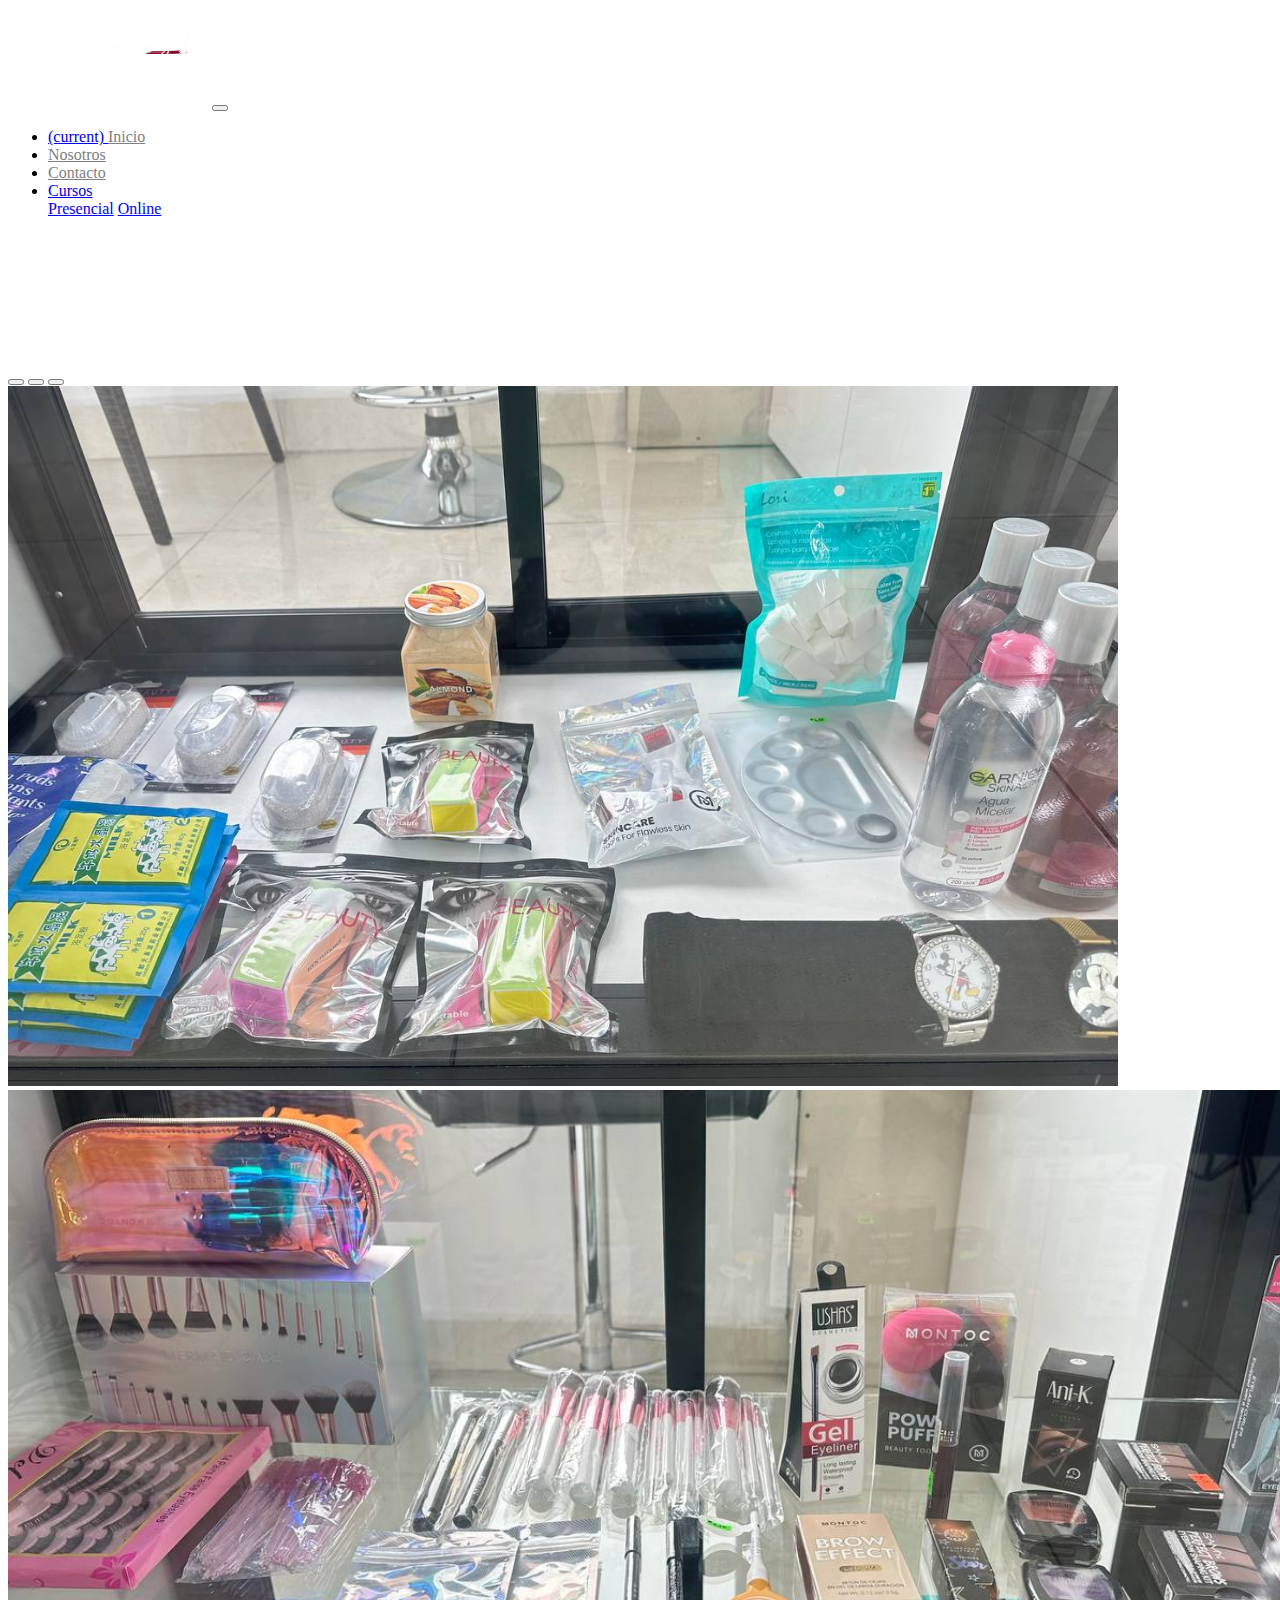
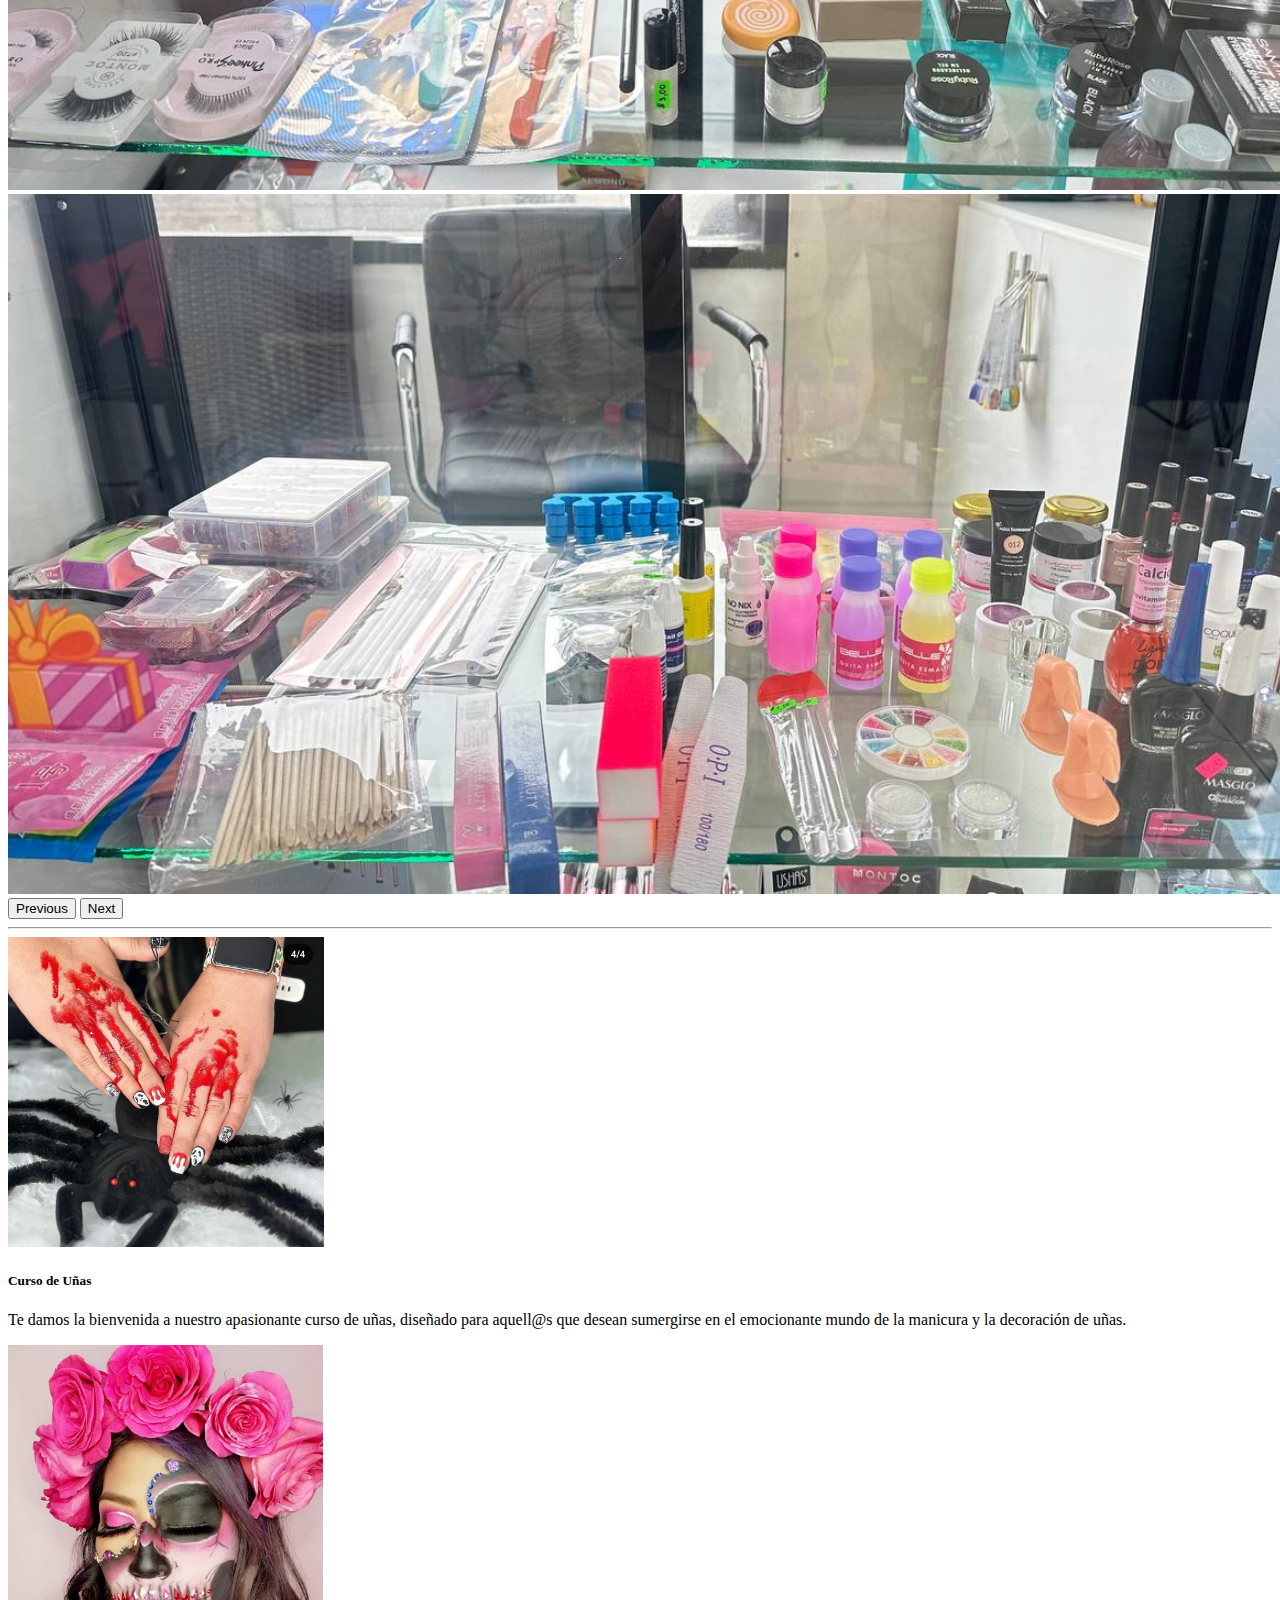
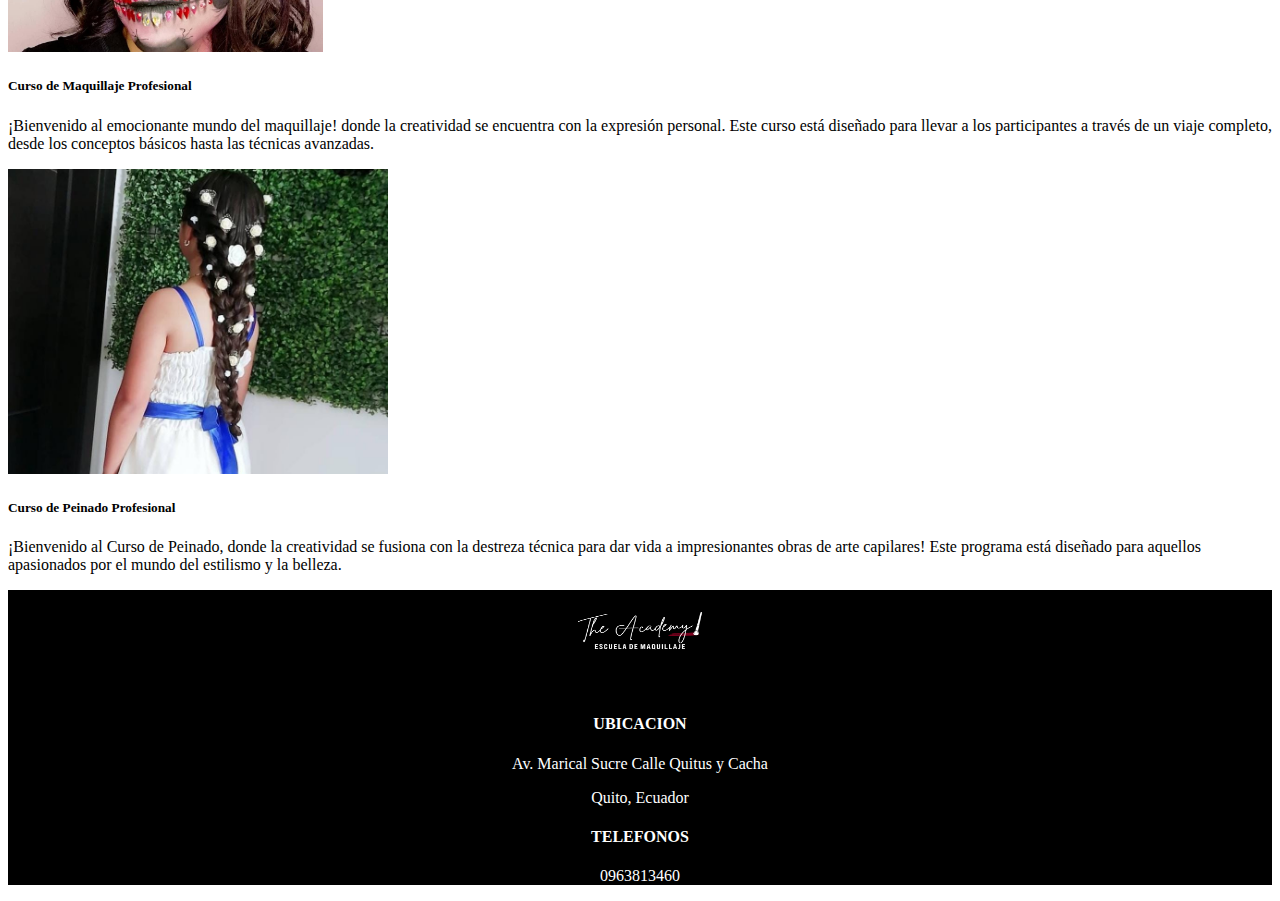
<file: index.html>
<!DOCTYPE html>
<html lang="en">
  <head>
    <meta charset="UTF-8" />
    <meta name="viewport" content="width=device-width, initial-scale=1.0" />
    <meta name="description" content="Inicio" />
    <meta name="keywords" content="html, Inicio" />
    <meta name="author" content="Aaron Palma" />
    <link
      href="https://cdn.jsdelivr.net/npm/bootstrap@5.3.2/dist/css/bootstrap.min.css"
      rel="stylesheet"
      integrity="sha384-T3c6CoIi6uLrA9TneNEoa7RxnatzjcDSCmG1MXxSR1GAsXEV/Dwwykc2MPK8M2HN"
      crossorigin="anonymous"
    />
    <link rel="stylesheet" href="css/inicio.css">
    <link
      rel="stylesheet"
      href="https://cdn.jsdelivr.net/npm/bootstrap-icons@1.11.3/font/bootstrap-icons.min.css"
    />
    <title>The Academy Sur</title>
  </head>
  <body>
    <nav class="navbar navbar-expand-lg bg-dark" data-bs-theme="dark">
      <div class="container-fluid">
        <a class="navbar-brand" href="#"
          ><img
            src="img/Makeup Sale.png"
            alt="Makeup Sale"
            width="200px"
            height="100px"
        /></a>
        <button
          class="navbar-toggler"
          type="button"
          data-bs-toggle="collapse"
          data-bs-target="#navbarColor02"
          aria-controls="navbarColor02"
          aria-expanded="false"
          aria-label="Toggle navigation"
        >
          <span class="navbar-toggler-icon"></span>
        </button>
        <div class="collapse navbar-collapse" id="navbarColor02">
          <ul class="navbar-nav me-auto">
            <li class="nav-item">
              <a class="nav-link active" href="#"
                >
                <span class="visually-hidden">(current)</span>
              </a>
              <a href="index.html" style="color: gray;">Inicio</a>
            </li>
            <ul></ul>
            <div>
            <li class="nav-item">
              <a class="nav-link" href="#"></a>
                <a href="nosotros.html" style="color: gray;">Nosotros</a>
            
            </li>
          </div>
          <ul></ul>
          <div>
            <li class="nav-item">
              <a class="nav-link" href="#"></a>
                <a href="consultass.html" style="color: gray;">Contacto</a>
             
            </li>
          </div>
          <ul></ul>
            <li class="nav-item dropdown">
              <a
                class="nav-link dropdown-toggle"
                data-bs-toggle="dropdown"
                href="#"
                role="button"
                aria-haspopup="true"
                aria-expanded="false"
                >Cursos</a
              >
              <div class="dropdown-menu">
                <a class="dropdown-item" href="#">Presencial</a>
                <a class="dropdown-item" href="#">Online</a>
              </div>
            </li>
          </ul>
          <form class="d-flex">
            <a href="https://wa.me/c/593994404028"
              ><i class="bi bi-whatsapp"></i
            ></a>
            <ul></ul>
            <a href="https://www.facebook.com/yulivalumakeup?mibextid=vk8aRt"
              ><i class="bi bi-facebook"></i
            ></a>
            <ul></ul>
            <a
              href="https://www.instagram.com/yulivalumakeup?igsh=Z2diY3Z0dzBvZnpj"
              ><i class="bi bi-instagram"></i
            ></a>
          </form>
        </div>
      </div>
    </nav>
    <div id="carouselExampleCaptions" class="carousel slide">
      <div class="carousel-indicators">
        <button
          type="button"
          data-bs-target="#carouselExampleCaptions"
          data-bs-slide-to="0"
          class="active"
          aria-current="true"
          aria-label="Slide 1"
        ></button>
        <button
          type="button"
          data-bs-target="#carouselExampleCaptions"
          data-bs-slide-to="1"
          aria-label="Slide 2"
        ></button>
        <button
          type="button"
          data-bs-target="#carouselExampleCaptions"
          data-bs-slide-to="2"
          aria-label="Slide 3"
        ></button>
      </div>
      <div class="carousel-inner">
        <div class="carousel-item active">
          <img src="img/1.jpg" class="d-block w-100" alt="1" height="700px" />
          <div class="carousel-caption d-none d-md-block">
          </div>
        </div>
        <div class="carousel-item">
          <img src="img/2.jpg" class="d-block w-100" alt="2" height="700px" />
          <div class="carousel-caption d-none d-md-block">
          </div>
        </div>
        <div class="carousel-item">
          <img src="img/3.jpg" class="d-block w-100" alt="3" height="700px" />
          <div class="carousel-caption d-none d-md-block">
          </div>
        </div>
      </div>
      <button
        class="carousel-control-prev"
        type="button"
        data-bs-target="#carouselExampleCaptions"
        data-bs-slide="prev"
      >
        <span class="carousel-control-prev-icon" aria-hidden="true"></span>
        <span class="visually-hidden">Previous</span>
      </button>
      <button
        class="carousel-control-next"
        type="button"
        data-bs-target="#carouselExampleCaptions"
        data-bs-slide="next"
      >
        <span class="carousel-control-next-icon" aria-hidden="true"></span>
        <span class="visually-hidden">Next</span>
      </button>
    </div>
    <hr />
    <div class="container text-center">
      <div class="row">
        <div class="col">
          <img src="img/uñas mk.jpeg" alt="uñas 1" height="310pxpx" />
          <div class="card-body">
            <h5 class="card-title"><strong>Curso de Uñas</strong></h5>
            <p class="card-text">
              Te damos la bienvenida a nuestro apasionante curso de uñas,
              diseñado para aquell@s que desean sumergirse en el emocionante
              mundo de la manicura y la decoración de uñas.
            </p>
          </div>
        </div>
        <div class="col">
          <img src="img/maquillaje.jpeg" alt="uñas 2" width="315pxpx" />
          <div class="card-body">
            <h5 class="card-title">
              <strong>Curso de Maquillaje Profesional</strong>
            </h5>
            <p class="card-text">
              ¡Bienvenido al emocionante mundo del maquillaje! donde la
              creatividad se encuentra con la expresión personal. Este curso
              está diseñado para llevar a los participantes a través de un viaje
              completo, desde los conceptos básicos hasta las técnicas
              avanzadas.
            </p>
          </div>
        </div>
        <div class="col">
          <img src="img/peinado.jpeg" alt="uñas 3" width="380pxpx" />
          <div class="card-body">
            <h5 class="card-title">
              <strong>Curso de Peinado Profesional</strong>
            </h5>
            <p class="card-text">
              ¡Bienvenido al Curso de Peinado, donde la creatividad se fusiona
              con la destreza técnica para dar vida a impresionantes obras de
              arte capilares! Este programa está diseñado para aquellos
              apasionados por el mundo del estilismo y la belleza.
            </p>
          </div>
        </div>
      </div>
    </div>
    <div id="footer">
        <footer>
            <div class="img-2">
                <img src="img/Makeup Sale.png" alt="" width="150px" height="100px" > 
            </div>

        </footer>  
        <footer>
            <div class="a">
                <h4> <strong>UBICACION</strong></h4>
                <p>
                 Av. Marical Sucre Calle Quitus y Cacha
                 
                </p>
                <P>
                  Quito, Ecuador
                </P>
                <h4><strong>TELEFONOS</strong></h4>
                <p>
                  0963813460
                </p>
            </div>
        </footer>
    </div>
    <script
      src="https://cdn.jsdelivr.net/npm/bootstrap@5.3.2/dist/js/bootstrap.bundle.min.js"
      integrity="sha384-C6RzsynM9kWDrMNeT87bh95OGNyZPhcTNXj1NW7RuBCsyN/o0jlpcV8Qyq46cDfL"
      crossorigin="anonymous"
    ></script>
  </body>
</html>
</file>
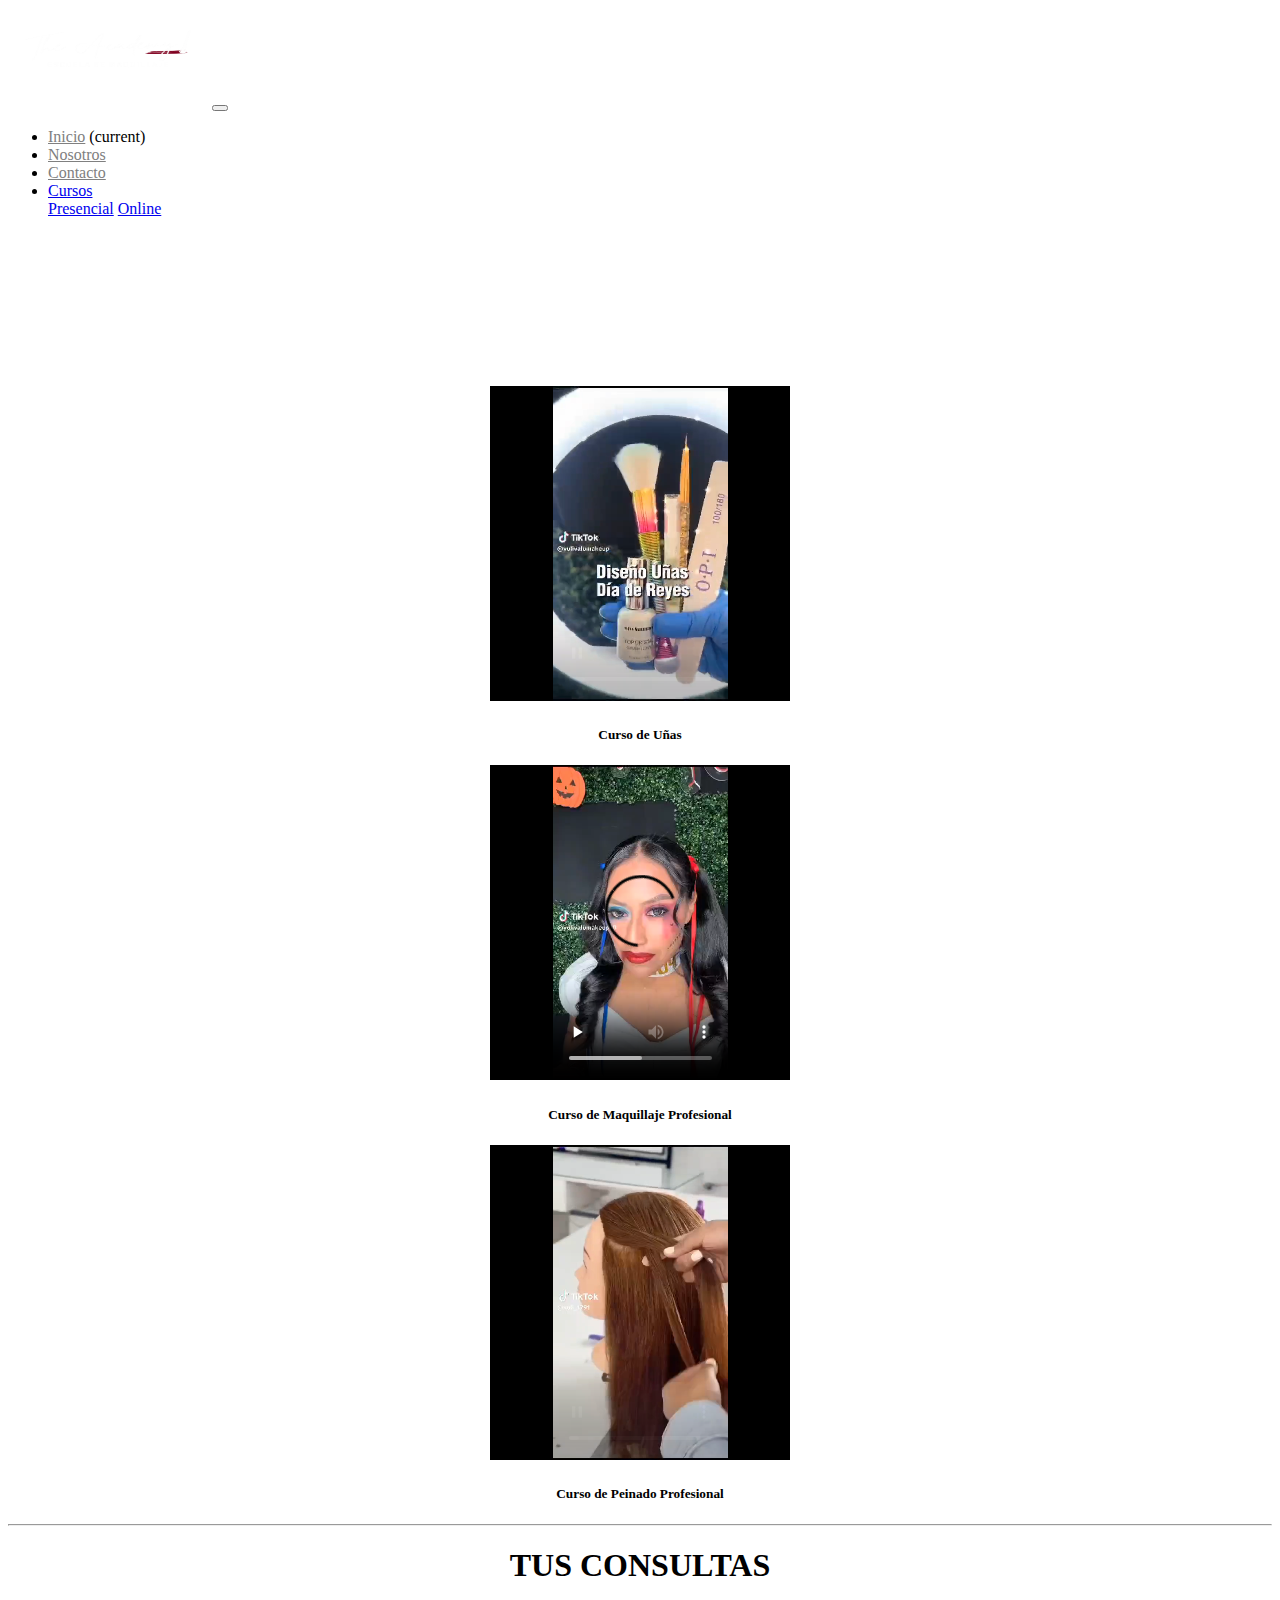
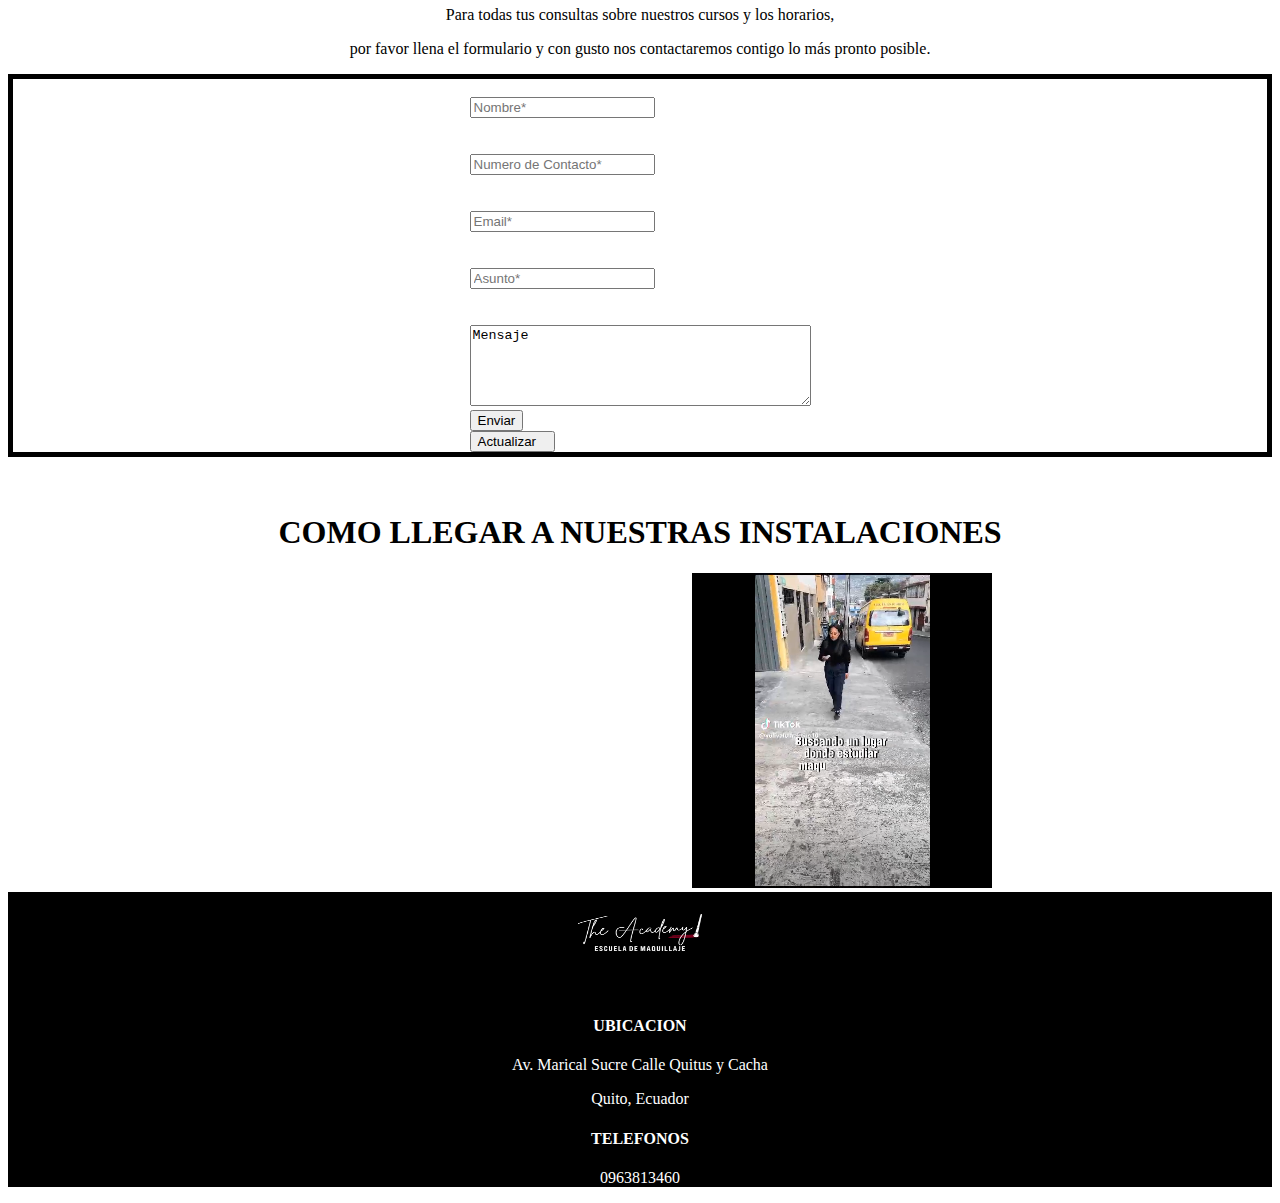
<file: consultass.html>
<!DOCTYPE html>
<html lang="en">
  <head>
    <meta charset="UTF-8" />
    <meta name="viewport" content="width=device-width, initial-scale=1.0" />
    <meta name="description" content="Contacto" />
    <meta name="keywords" content="html, Contacto" />
    <meta name="author" content="Aaron Palma" />
    <link
      href="https://cdn.jsdelivr.net/npm/bootstrap@5.3.2/dist/css/bootstrap.min.css"
      rel="stylesheet"
      integrity="sha384-T3c6CoIi6uLrA9TneNEoa7RxnatzjcDSCmG1MXxSR1GAsXEV/Dwwykc2MPK8M2HN"
      crossorigin="anonymous"
    />
    <link
      rel="stylesheet"
      href="https://cdn.jsdelivr.net/npm/bootstrap-icons@1.11.3/font/bootstrap-icons.min.css"
    />
    <link rel="stylesheet" href="css/consultass.css">
    <title>Contacto</title>
  </head>
  <body>
    <nav class="navbar navbar-expand-lg bg-dark" data-bs-theme="dark">
      <div class="container-fluid">
        <a class="navbar-brand" href="#"
          ><img
            src="img/Makeup Sale.png"
            alt="Makeup Sale"
            width="200px"
            height="100px"
        /></a>
        <button
          class="navbar-toggler"
          type="button"
          data-bs-toggle="collapse"
          data-bs-target="#navbarColor02"
          aria-controls="navbarColor02"
          aria-expanded="false"
          aria-label="Toggle navigation"
        >
          <span class="navbar-toggler-icon"></span>
        </button>
        
          
        <div class="collapse navbar-collapse" id="navbarColor02">
          <ul class="navbar-nav me-auto">
            <li class="nav-item">
              <a class="nav-link active" href="#"
                >
                <a href="index.html" style="color: gray;">Inicio</a>
                <span class="visually-hidden">(current)</span>
              </a>
            </li>
            <ul></ul>
            <li class="nav-item">
              <a class="nav-link" href="#"></a>
              <a href="nosotros.html" style="color: gray;">Nosotros</a>
            </li>
            <ul></ul>
            <li class="nav-item">
              <a class="nav-link" href="#"></a>
              <a href="consultass.html" style="color: gray;">Contacto</a>
            </li>
            <ul></ul>
            <li class="nav-item dropdown">
              <a
                class="nav-link dropdown-toggle"
                data-bs-toggle="dropdown"
                href="#"
                role="button"
                aria-haspopup="true"
                aria-expanded="false"
                >Cursos</a
              >
              <div class="dropdown-menu">
                <a class="dropdown-item" href="#">Presencial</a>
                <a class="dropdown-item" href="#">Online</a>
              </div>
            </li>
          </ul>
          <form class="d-flex">
            <a href="https://wa.me/c/593994404028"
              ><i class="bi bi-whatsapp"></i
            ></a>
            <ul></ul>
            <a href="https://www.facebook.com/yulivalumakeup?mibextid=vk8aRt"
              ><i class="bi bi-facebook"></i
            ></a>
            <ul></ul>
            <a
              href="https://www.instagram.com/yulivalumakeup?igsh=Z2diY3Z0dzBvZnpj"
              ><i class="bi bi-instagram"></i
            ></a>
          </form>
        </div>
      </div>
      </div>
    </nav>
    <br />
    <div class="container text-center">
      <div class="row">
        <div class="col">
          <iframe muted height="315" src="video/uñas.mp4" title="Makeup Uñas" frameborder="0" allow="accelerometer; autoplay; clipboard-write; encrypted-media; gyroscope; picture-in-picture; web-share" allowfullscreen></iframe>
          <div class="card-body">
            <h5 class="card-title"><strong>Curso de Uñas</strong></h5>
            <p class="card-text">
             
            </p>
          </div>
        </div>
        <div class="col">
          <iframe  height="315"  src="video/maquillaje.mp4" title="Makeup Uñas" frameborder="0" allow="accelerometer; autoplay; clipboard-write; encrypted-media; gyroscope; picture-in-picture; web-share" allowfullscreen></iframe>
          <div class="card-body">
            <h5 class="card-title">
              <strong>Curso de Maquillaje Profesional</strong>
            </h5>
            <p class="card-text">
            </p>
          </div>
        </div>
        <div class="col">
          <iframe  height="315" src="video/peinado.mp4" title="Makeup Uñas" frameborder="0" allow="accelerometer; autoplay; clipboard-write; encrypted-media; gyroscope; picture-in-picture; web-share" allowfullscreen></iframe>
          <div class="card-body">
            <h5 class="card-title">
              <strong>Curso de Peinado Profesional</strong>
            </h5>
            <p class="card-text">
              
            </p>
          </div>
        </div>
      </div>
    </div>
    <hr>

    <h1 style="text-align: center"><strong>TUS CONSULTAS</strong></h1>
    <p style="text-align: center;">
      Para todas tus consultas sobre nuestros cursos y los horarios, 
    </p>
    <p style="text-align: center;">
      por favor llena el formulario y con gusto nos
      contactaremos contigo lo más pronto posible.
    </p>
    <div style="display: flex; justify-content: center; border: solid 5px">
      <form action="#">
        <br />
        <input
          type="text"
          id="id-Nombre"
          name="Nombre*"
          placeholder="Nombre*"
        />
        <br /><br />
        <br />
        <input
          type="text"
          id="id-NumC"
          name="Numero Contacto"
          placeholder="Numero de Contacto*"
        />
        <br /><br />
        <br />
        <input type="email" id="id-email" name="Email" placeholder="Email*" />
        <br /><br />
        <br />
        <input
          type="asunto"
          id="id-asunto"
          name="asunto"
          placeholder="Asunto*"
        />
        <br /><br />
        <br />
        <textarea name="comentarios" id="id-comentario" cols="40" rows="5">
Mensaje
        </textarea>
        <br />
        <input type="submit" value="Enviar" />
        <br />
        <input type="reset" value="Actualizar   " />
      </form>
    </div>
    <br> <br>
    <h1 style="text-align: center;" ><STRong>COMO LLEGAR A NUESTRAS INSTALACIONES</STRong></h1>
    <div class="container">
      <!-- Contenido aquí -->
    <iframe src="https://www.google.com/maps/embed?pb=!1m18!1m12!1m3!1d249.36145709772265!2d-78.5287278172281!3d-0.24001449348444714!2m3!1f0!2f0!3f0!3m2!1i1024!2i768!4f13.1!3m3!1m2!1s0x91d5990cfb34388d%3A0x3719d05291740d23!2sThe%20Academy%20Escuela%20De%20Maquillaje%20Profesional!5e0!3m2!1ses-419!2sec!4v1705065923441!5m2!1ses-419!2sec" width="400" height="300" style="border:0;" allowfullscreen="" loading="lazy" referrerpolicy="no-referrer-when-downgrade"></iframe>
    <iframe  height="315" src="video/ubi.mp4" title="Makeup Uñas" frameborder="0" allow="accelerometer; autoplay; clipboard-write; encrypted-media; gyroscope; picture-in-picture; web-share" allowfullscreen></iframe>  
  </div>
    
    <div id="footer">
      <footer>
          <div class="img-2">
              <img src="img/Makeup Sale.png" alt="" width="150px" height="100px" > 
          </div>

      </footer>  
      <footer>
          <div class="a">
              <h4> <strong>UBICACION</strong></h4>
              <p>
               Av. Marical Sucre Calle Quitus y Cacha
               
              </p>
              <P>
                Quito, Ecuador
              </P>
              <h4><strong>TELEFONOS</strong></h4>
              <p>
                0963813460
              </p>
          </div>
      </footer>
  </div>
    <script
      src="https://cdn.jsdelivr.net/npm/bootstrap@5.3.2/dist/js/bootstrap.bundle.min.js"
      integrity="sha384-C6RzsynM9kWDrMNeT87bh95OGNyZPhcTNXj1NW7RuBCsyN/o0jlpcV8Qyq46cDfL"
      crossorigin="anonymous"
    ></script>
  </body>
</html>
</file>
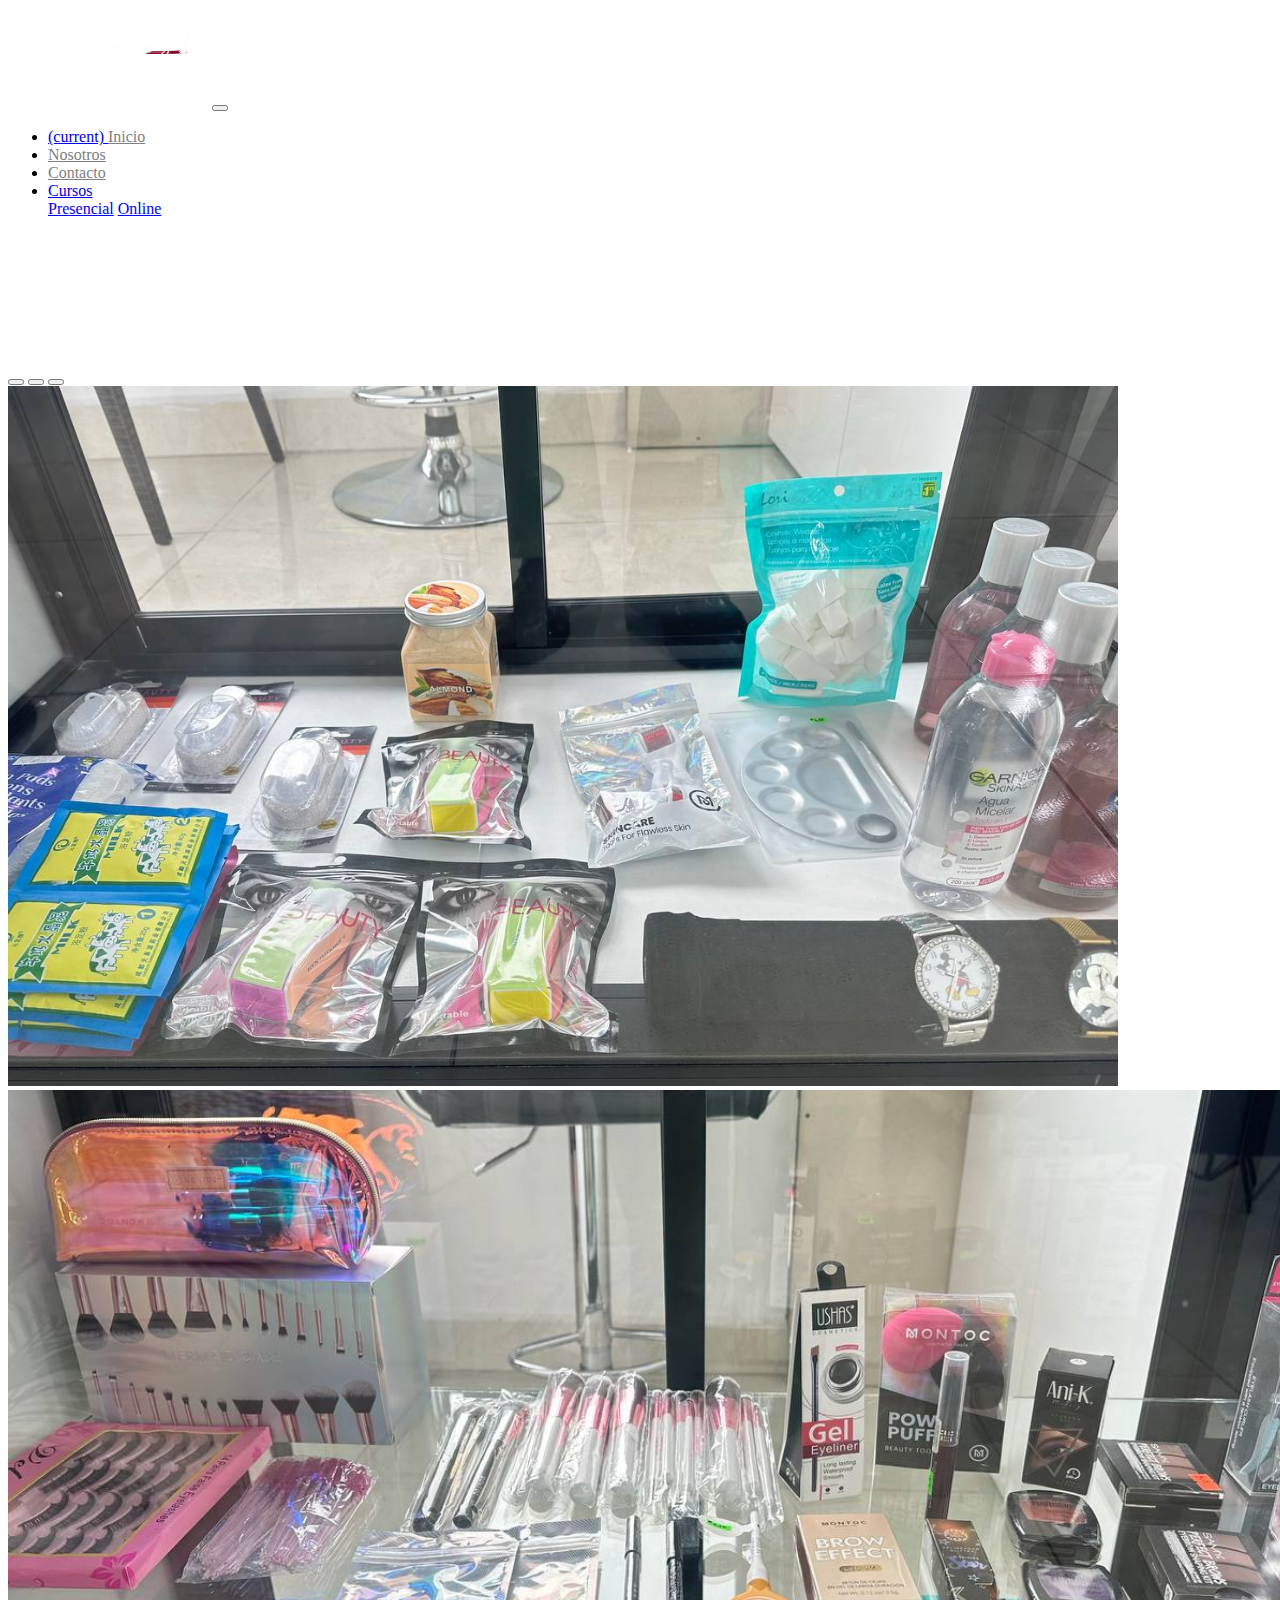
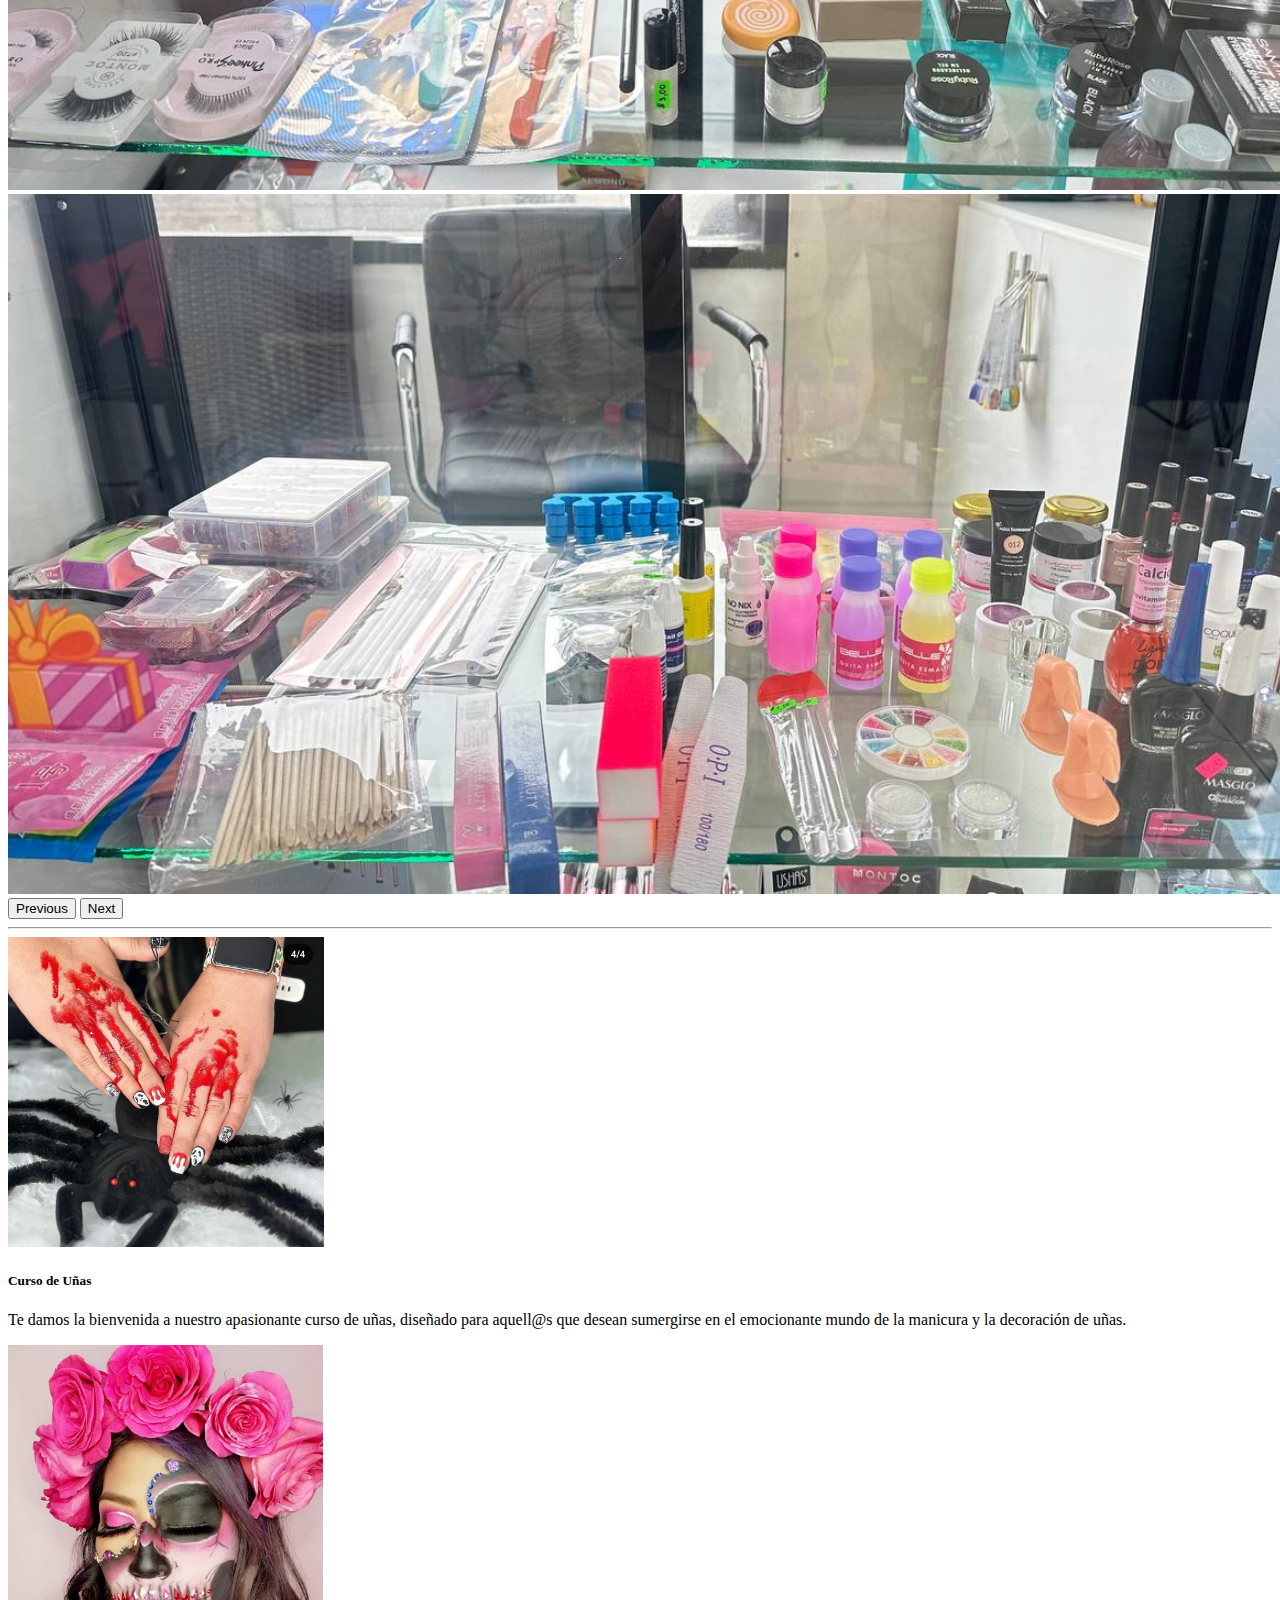
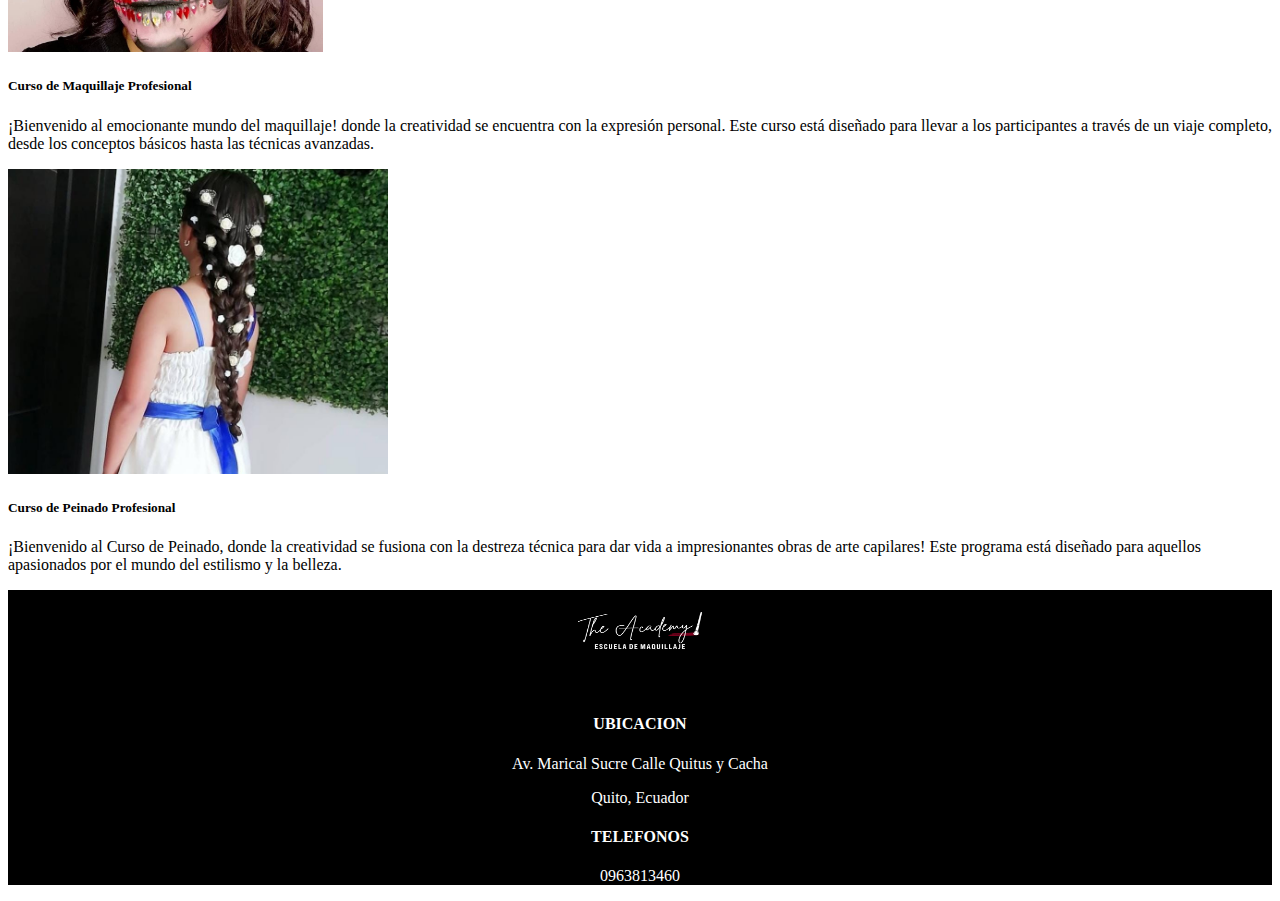
<file: inicio.html>
<!DOCTYPE html>
<html lang="en">
  <head>
    <meta charset="UTF-8" />
    <meta name="viewport" content="width=device-width, initial-scale=1.0" />
    <meta name="description" content="Inicio" />
    <meta name="keywords" content="html, Inicio" />
    <meta name="author" content="Aaron Palma" />
    <link
      href="https://cdn.jsdelivr.net/npm/bootstrap@5.3.2/dist/css/bootstrap.min.css"
      rel="stylesheet"
      integrity="sha384-T3c6CoIi6uLrA9TneNEoa7RxnatzjcDSCmG1MXxSR1GAsXEV/Dwwykc2MPK8M2HN"
      crossorigin="anonymous"
    />
    <link rel="stylesheet" href="css/inicio.css">
    <link
      rel="stylesheet"
      href="https://cdn.jsdelivr.net/npm/bootstrap-icons@1.11.3/font/bootstrap-icons.min.css"
    />
    <title>The Academy Sur</title>
  </head>
  <body>
    <nav class="navbar navbar-expand-lg bg-dark" data-bs-theme="dark">
      <div class="container-fluid">
        <a class="navbar-brand" href="#"
          ><img
            src="img/Makeup Sale.png"
            alt="Makeup Sale"
            width="200px"
            height="100px"
        /></a>
        <button
          class="navbar-toggler"
          type="button"
          data-bs-toggle="collapse"
          data-bs-target="#navbarColor02"
          aria-controls="navbarColor02"
          aria-expanded="false"
          aria-label="Toggle navigation"
        >
          <span class="navbar-toggler-icon"></span>
        </button>
        <div class="collapse navbar-collapse" id="navbarColor02">
          <ul class="navbar-nav me-auto">
            <li class="nav-item">
              <a class="nav-link active" href="#"
                >
                <span class="visually-hidden">(current)</span>
              </a>
              <a href="inicio.html" style="color: gray;">Inicio</a>
            </li>
            <ul></ul>
            <div>
            <li class="nav-item">
              <a class="nav-link" href="#"></a>
                <a href="nosotros.html" style="color: gray;">Nosotros</a>
            
            </li>
          </div>
          <ul></ul>
          <div>
            <li class="nav-item">
              <a class="nav-link" href="#"></a>
                <a href="consultass.html" style="color: gray;">Contacto</a>
             
            </li>
          </div>
          <ul></ul>
            <li class="nav-item dropdown">
              <a
                class="nav-link dropdown-toggle"
                data-bs-toggle="dropdown"
                href="#"
                role="button"
                aria-haspopup="true"
                aria-expanded="false"
                >Cursos</a
              >
              <div class="dropdown-menu">
                <a class="dropdown-item" href="#">Presencial</a>
                <a class="dropdown-item" href="#">Online</a>
              </div>
            </li>
          </ul>
          <form class="d-flex">
            <a href="https://wa.me/c/593994404028"
              ><i class="bi bi-whatsapp"></i
            ></a>
            <ul></ul>
            <a href="https://www.facebook.com/yulivalumakeup?mibextid=vk8aRt"
              ><i class="bi bi-facebook"></i
            ></a>
            <ul></ul>
            <a
              href="https://www.instagram.com/yulivalumakeup?igsh=Z2diY3Z0dzBvZnpj"
              ><i class="bi bi-instagram"></i
            ></a>
          </form>
        </div>
      </div>
    </nav>
    <div id="carouselExampleCaptions" class="carousel slide">
      <div class="carousel-indicators">
        <button
          type="button"
          data-bs-target="#carouselExampleCaptions"
          data-bs-slide-to="0"
          class="active"
          aria-current="true"
          aria-label="Slide 1"
        ></button>
        <button
          type="button"
          data-bs-target="#carouselExampleCaptions"
          data-bs-slide-to="1"
          aria-label="Slide 2"
        ></button>
        <button
          type="button"
          data-bs-target="#carouselExampleCaptions"
          data-bs-slide-to="2"
          aria-label="Slide 3"
        ></button>
      </div>
      <div class="carousel-inner">
        <div class="carousel-item active">
          <img src="img/1.jpg" class="d-block w-100" alt="1" height="700px" />
          <div class="carousel-caption d-none d-md-block">
          </div>
        </div>
        <div class="carousel-item">
          <img src="img/2.jpg" class="d-block w-100" alt="2" height="700px" />
          <div class="carousel-caption d-none d-md-block">
          </div>
        </div>
        <div class="carousel-item">
          <img src="img/3.jpg" class="d-block w-100" alt="3" height="700px" />
          <div class="carousel-caption d-none d-md-block">
          </div>
        </div>
      </div>
      <button
        class="carousel-control-prev"
        type="button"
        data-bs-target="#carouselExampleCaptions"
        data-bs-slide="prev"
      >
        <span class="carousel-control-prev-icon" aria-hidden="true"></span>
        <span class="visually-hidden">Previous</span>
      </button>
      <button
        class="carousel-control-next"
        type="button"
        data-bs-target="#carouselExampleCaptions"
        data-bs-slide="next"
      >
        <span class="carousel-control-next-icon" aria-hidden="true"></span>
        <span class="visually-hidden">Next</span>
      </button>
    </div>
    <hr />
    <div class="container text-center">
      <div class="row">
        <div class="col">
          <img src="img/uñas mk.jpeg" alt="uñas 1" height="310pxpx" />
          <div class="card-body">
            <h5 class="card-title"><strong>Curso de Uñas</strong></h5>
            <p class="card-text">
              Te damos la bienvenida a nuestro apasionante curso de uñas,
              diseñado para aquell@s que desean sumergirse en el emocionante
              mundo de la manicura y la decoración de uñas.
            </p>
          </div>
        </div>
        <div class="col">
          <img src="img/maquillaje.jpeg" alt="uñas 2" width="315pxpx" />
          <div class="card-body">
            <h5 class="card-title">
              <strong>Curso de Maquillaje Profesional</strong>
            </h5>
            <p class="card-text">
              ¡Bienvenido al emocionante mundo del maquillaje! donde la
              creatividad se encuentra con la expresión personal. Este curso
              está diseñado para llevar a los participantes a través de un viaje
              completo, desde los conceptos básicos hasta las técnicas
              avanzadas.
            </p>
          </div>
        </div>
        <div class="col">
          <img src="img/peinado.jpeg" alt="uñas 3" width="380pxpx" />
          <div class="card-body">
            <h5 class="card-title">
              <strong>Curso de Peinado Profesional</strong>
            </h5>
            <p class="card-text">
              ¡Bienvenido al Curso de Peinado, donde la creatividad se fusiona
              con la destreza técnica para dar vida a impresionantes obras de
              arte capilares! Este programa está diseñado para aquellos
              apasionados por el mundo del estilismo y la belleza.
            </p>
          </div>
        </div>
      </div>
    </div>
    <div id="footer">
        <footer>
            <div class="img-2">
                <img src="img/Makeup Sale.png" alt="" width="150px" height="100px" > 
            </div>

        </footer>  
        <footer>
            <div class="a">
                <h4> <strong>UBICACION</strong></h4>
                <p>
                 Av. Marical Sucre Calle Quitus y Cacha
                 
                </p>
                <P>
                  Quito, Ecuador
                </P>
                <h4><strong>TELEFONOS</strong></h4>
                <p>
                  0963813460
                </p>
            </div>
        </footer>
    </div>
    <script
      src="https://cdn.jsdelivr.net/npm/bootstrap@5.3.2/dist/js/bootstrap.bundle.min.js"
      integrity="sha384-C6RzsynM9kWDrMNeT87bh95OGNyZPhcTNXj1NW7RuBCsyN/o0jlpcV8Qyq46cDfL"
      crossorigin="anonymous"
    ></script>
  </body>
</html>
</file>
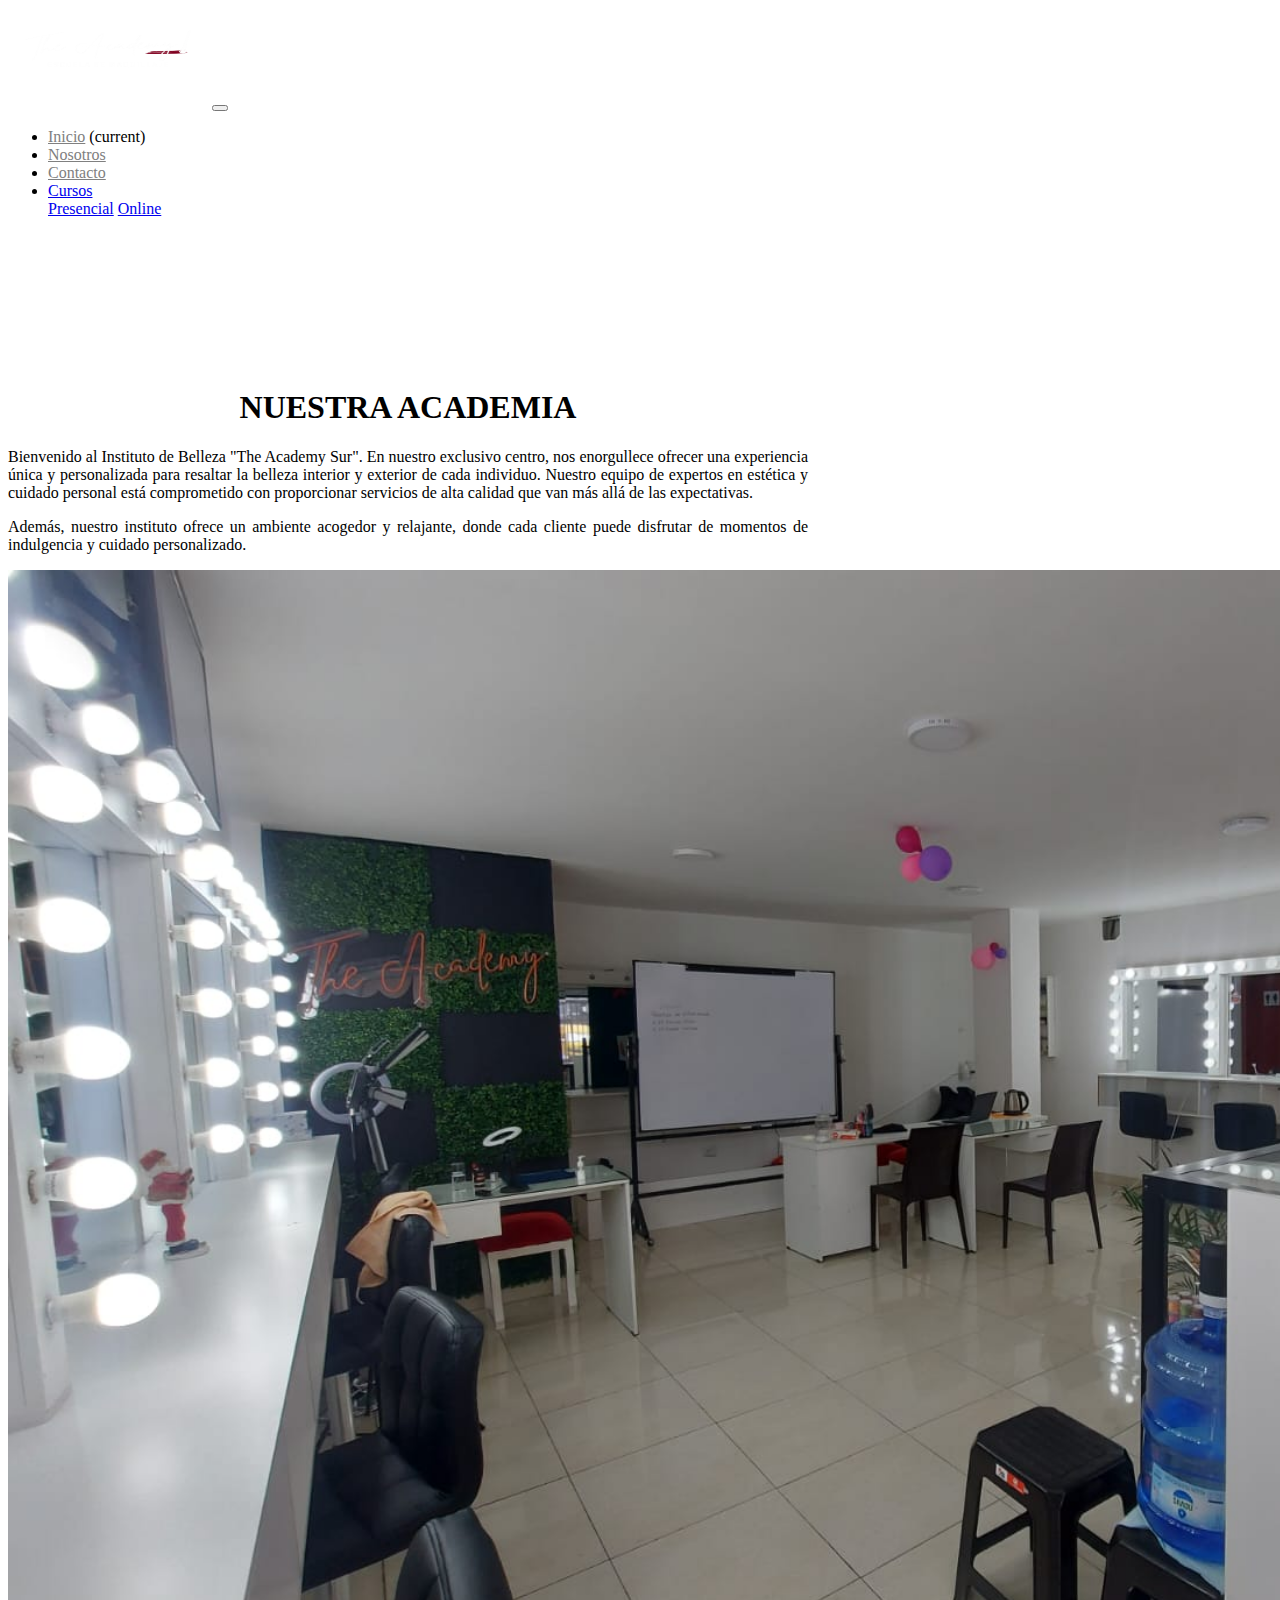
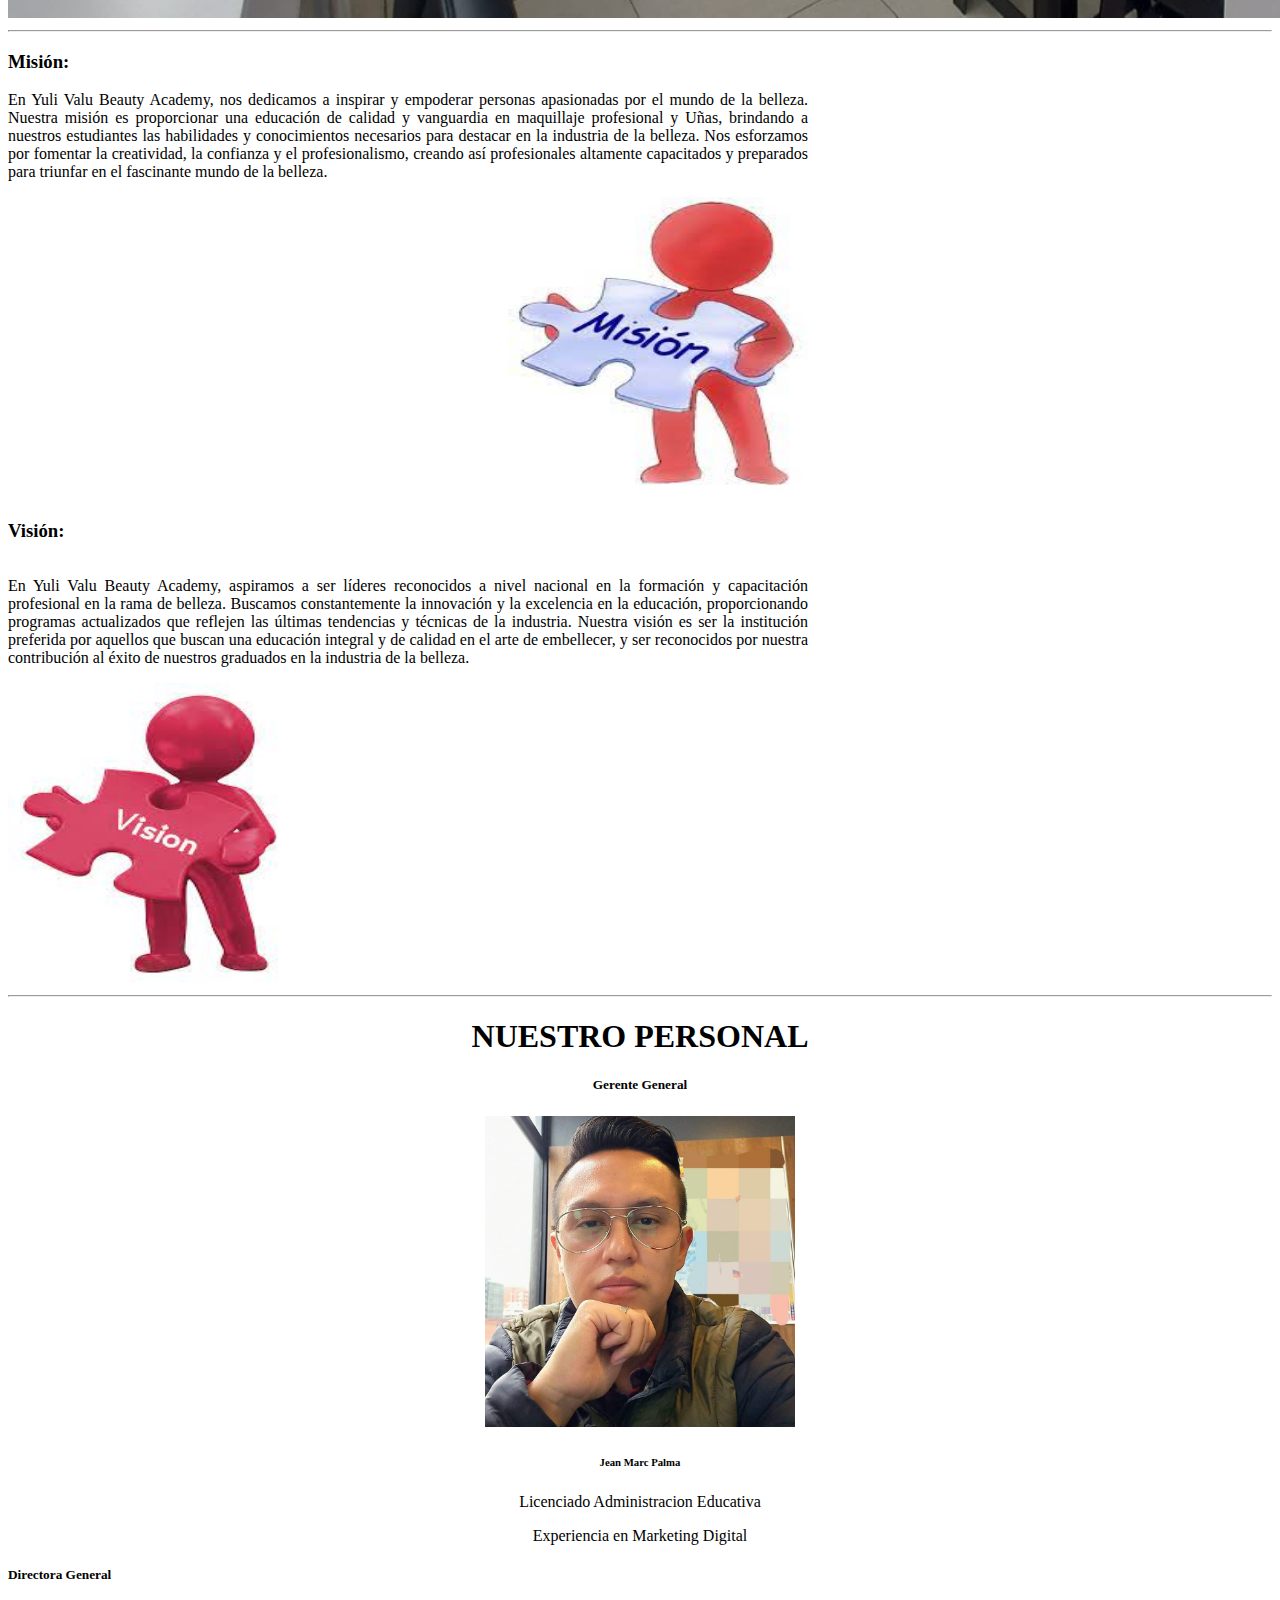
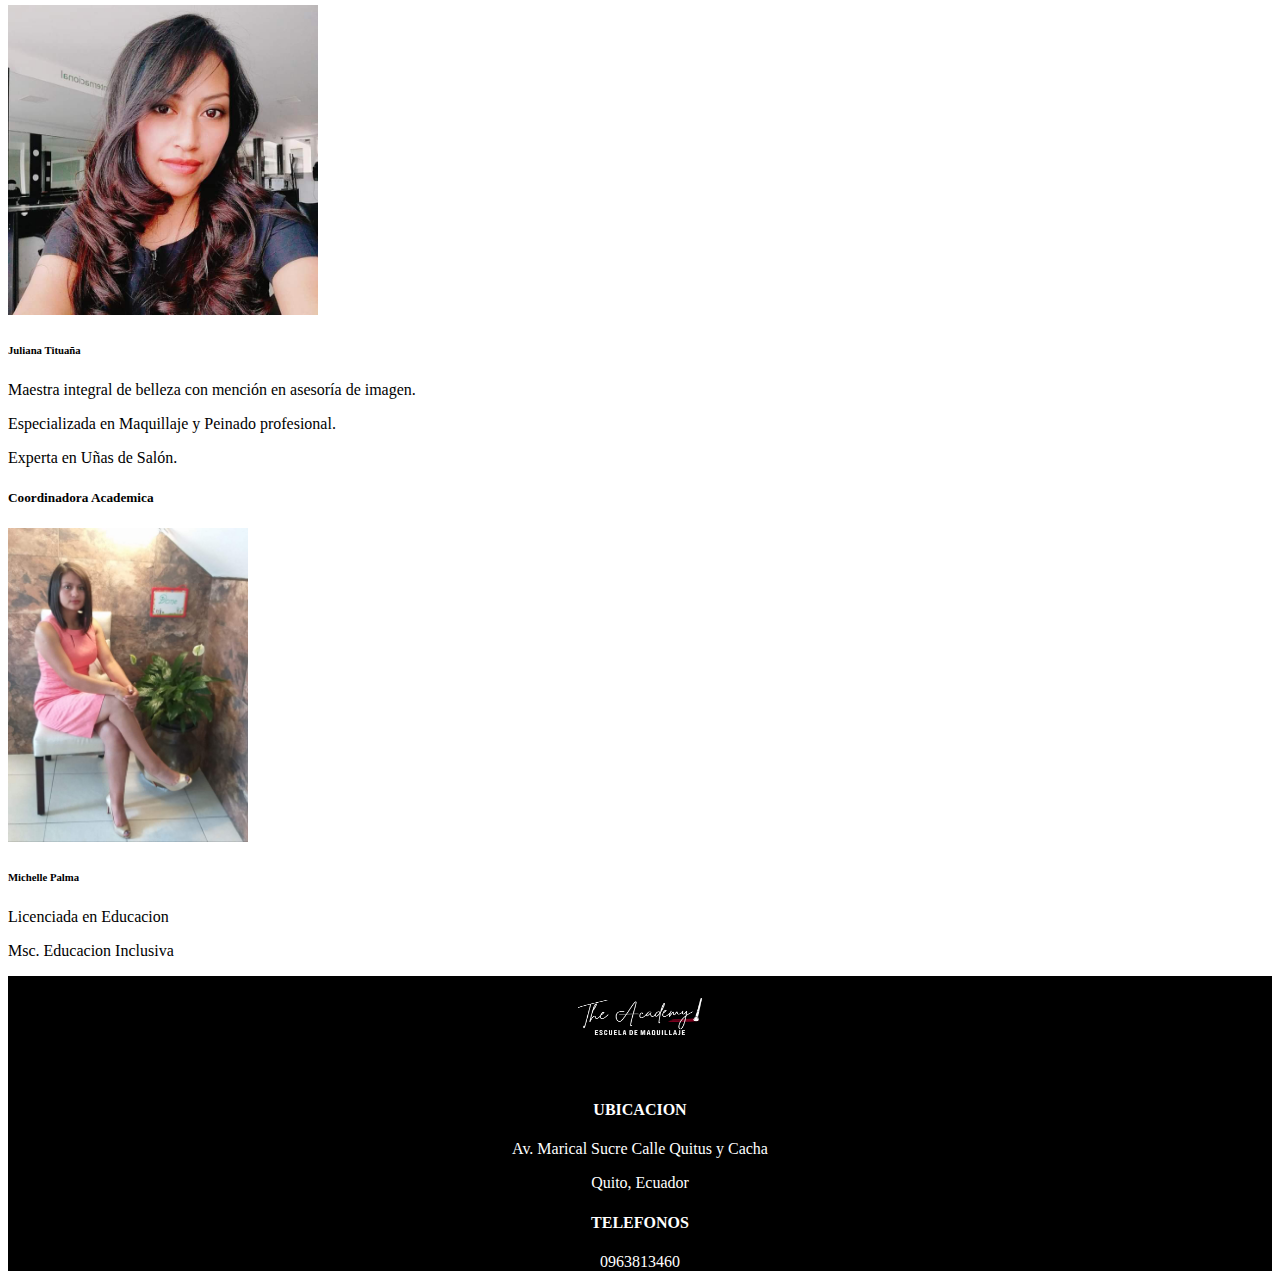
<file: nosotros.html>
<!DOCTYPE html>
<html lang="en">
  <head>
    <meta charset="UTF-8" />
    <meta name="viewport" content="width=device-width, initial-scale=1.0" />
    <meta name="description" content="Nosotros" />
    <meta name="keywords" content="html, Nosotros" />
    <meta name="author" content="Aaron Palma" />
    <link
      href="https://cdn.jsdelivr.net/npm/bootstrap@5.3.2/dist/css/bootstrap.min.css"
      rel="stylesheet"
      integrity="sha384-T3c6CoIi6uLrA9TneNEoa7RxnatzjcDSCmG1MXxSR1GAsXEV/Dwwykc2MPK8M2HN"
      crossorigin="anonymous"
    />
    <link
      rel="stylesheet"
      href="https://cdn.jsdelivr.net/npm/bootstrap-icons@1.11.3/font/bootstrap-icons.min.css"
    />
    <link rel="stylesheet" href="css/nosotros.css">
    <title>Nosotros</title>
  </head>
  <body>
    <nav class="navbar navbar-expand-lg bg-dark" data-bs-theme="dark">
      <div class="container-fluid">
        <a class="navbar-brand" href="#"
          ><img
            src="img/Makeup Sale.png"
            alt="Makeup Sale"
            width="200px"
            height="100px"
        /></a>
        <button
          class="navbar-toggler"
          type="button"
          data-bs-toggle="collapse"
          data-bs-target="#navbarColor02"
          aria-controls="navbarColor02"
          aria-expanded="false"
          aria-label="Toggle navigation"
        >
          <span class="navbar-toggler-icon"></span>
        </button>
        <div class="collapse navbar-collapse" id="navbarColor02">
          <ul class="navbar-nav me-auto">
            <div>
              <li class="nav-item">
                <a class="nav-link active" href="#">
                  <a href="index.html" style="color: gray;">Inicio</a>
                  <span class="visually-hidden">(current)</span>
                </a>
              </li>
              
            </div>
            <ul></ul>
            <li class="nav-item">
              <a class="nav-link" href="#"></a>
              <a href="nosotros.html" style="color: gray;">Nosotros</a>
            </li>
            <ul></ul>
            <li class="nav-item">
              <a class="nav-link" href="#"></a>
              <a href="consultass.html" style="color: gray;">Contacto</a>
            </li>
            <ul></ul>
            <li class="nav-item dropdown">
              <a
                class="nav-link dropdown-toggle"
                data-bs-toggle="dropdown"
                href="#"
                role="button"
                aria-haspopup="true"
                aria-expanded="false"
                >Cursos</a
              >
              <div class="dropdown-menu">
                <a class="dropdown-item" href="#">Presencial</a>
                <a class="dropdown-item" href="#">Online</a>
              </div>
            </li>
          </ul>
          <form class="d-flex">
            <a href="https://wa.me/c/593994404028"
              ><i class="bi bi-whatsapp"></i
            ></a>
            <ul></ul>
            <a href="https://www.facebook.com/yulivalumakeup?mibextid=vk8aRt"
              ><i class="bi bi-facebook"></i
            ></a>
            <ul></ul>
            <a
              href="https://www.instagram.com/yulivalumakeup?igsh=Z2diY3Z0dzBvZnpj"
              ><i class="bi bi-instagram"></i
            ></a>
          </form>
        </div>
      </div>
    </nav>
    <div class="container">
      <!-- Contenido aquí -->
      <h1 style="text-align: center"><strong>NUESTRA ACADEMIA</strong></h1>
      <p>
        Bienvenido al Instituto de Belleza "The Academy Sur". En nuestro
        exclusivo centro, nos enorgullece ofrecer una experiencia única y
        personalizada para resaltar la belleza interior y exterior de cada
        individuo. Nuestro equipo de expertos en estética y cuidado personal
        está comprometido con proporcionar servicios de alta calidad que van más
        allá de las expectativas.
      </p>
      <p>
        Además, nuestro instituto ofrece un ambiente acogedor y relajante, donde
        cada cliente puede disfrutar de momentos de indulgencia y cuidado
        personalizado.
      </p>
    </div>
    <img src="img/academy.jpeg" alt="academy" height="1048px" />
    <hr />
    <div class="container text-center">
      <div class="row">
        <div class="col">
          <h3>Misión:</h3>
          <p style="text-align: justify;">
            En Yuli Valu Beauty Academy, nos dedicamos a inspirar y empoderar
            personas apasionadas por el mundo de la belleza. Nuestra misión es
            proporcionar una educación de calidad y vanguardia en maquillaje
            profesional y Uñas, brindando a nuestros estudiantes las habilidades
            y conocimientos necesarios para destacar en la industria de la
            belleza. Nos esforzamos por fomentar la creatividad, la confianza y
            el profesionalismo, creando así profesionales altamente capacitados
            y preparados para triunfar en el fascinante mundo de la belleza.
          </p>
          <div style="text-align: right">
            <img
              src="img/mision.jpg"
              alt="mision"
              width="300px"
              height="300px"
            />
          </div>
        </div>
        <div class="col">
          <h3>Visión:</h3>
          <div class="texxt">
            <p style="text-align: justify;">
              En Yuli Valu Beauty Academy, aspiramos a ser líderes reconocidos a
              nivel nacional en la formación y capacitación profesional en la
              rama de belleza. Buscamos constantemente la innovación y la
              excelencia en la educación, proporcionando programas actualizados
              que reflejen las últimas tendencias y técnicas de la industria.
              Nuestra visión es ser la institución preferida por aquellos que
              buscan una educación integral y de calidad en el arte de
              embellecer, y ser reconocidos por nuestra contribución al éxito de
              nuestros graduados en la industria de la belleza.
            </p>
          </div>
          <div style="text-align: left">
            <img
              src="img/vision.jpg"
              alt="vision"
              width="300px"
              height="300px"
            />
          </div>
        </div>
      </div>
    </div>
    <hr />
    <div class="containerr">
      <!-- Contenido aquí -->
      <h1><STRong>NUESTRO PERSONAL</STRong></h1>
      <h5 class="card-title">
        <strong>Gerente General</strong>
      </h5>

      <img src="img/ggg.jpeg" alt="ggg" width="310pxpx" />
      <h6><strong>Jean Marc Palma</strong></h6>
      <div class="card-body">
        <p class="card-text">
          Licenciado Administracion Educativa
        </p>
        <p>
          Experiencia en Marketing Digital
        </p>
      </div>
    </div>
    <div class="containerr">
      <div class="container text-center">
        <div class="row">
          <div class="col">
            <h5><strong>Directora General</strong></h5>
            <img src="img/maestra.jpeg" alt="maestra" height="310pxpx" />
            <div class="card-body">
              <h6 class="card-title"><strong>Juliana Tituaña</strong></h6>
              <p class="card-text">
                Maestra integral de belleza con mención en asesoría de imagen.
              </p>
              <p>
                Especializada en Maquillaje y Peinado profesional.
              </p>
              <p>
                Experta en Uñas de Salón.
              </p>
              
            </div>
          </div>
          <div class="col">
            <h5><strong>Coordinadora Academica</strong></h5>
            <img src="img/inst.jpeg" alt="inst" width="240px" />
            <div class="card-body">
              <h6 class="card-title">
                <strong>Michelle Palma</strong>
              </h6>
              <p class="card-text">
                Licenciada en Educacion
              </p>
              <p>
                Msc. Educacion Inclusiva
              </p>
            </div>
          </div>
        </div>
      </div>




    </div>
    <div id="footer">
      <footer>
        <div class="img-2">
          <img src="img/Makeup Sale.png" alt="" width="150px" height="100px" />
        </div>
      </footer>
      <footer>
        <div class="a">
          <h4><strong>UBICACION</strong></h4>
          <p>Av. Marical Sucre Calle Quitus y Cacha</p>
          <p>Quito, Ecuador</p>
          <h4><strong>TELEFONOS</strong></h4>
          <p>0963813460</p>
        </div>
      </footer>
    </div>
    <script
      src="https://cdn.jsdelivr.net/npm/bootstrap@5.3.2/dist/js/bootstrap.bundle.min.js"
      integrity="sha384-C6RzsynM9kWDrMNeT87bh95OGNyZPhcTNXj1NW7RuBCsyN/o0jlpcV8Qyq46cDfL"
      crossorigin="anonymous"
    ></script>
  </body>
</html>
</file>
<file: css/inicio.css>
.bi-whatsapp{
    font-size: 30px;
    color: white;
}
.bi-facebook{
    font-size: 30px;
    color: white;
}
.bi-instagram{
    font-size: 30px;
    color: white;
}
.d-flex :hover{
transform: scale(1.2);
}
#footer{
    background-color: black;
    text-align: center;
}
.a{
    color: white;
    text-align: center;
}
.d-flex{
    text-align: center;
}
</file>
<file: css/consultass.css>
.bi-whatsapp{
    font-size: 30px;
    color: white;
}
.bi-facebook{
    font-size: 30px;
    color: white;
}
.bi-instagram{
    font-size: 30px;
    color: white;
}
.d-flex :hover{
transform: scale(1.2);
}
#footer{
    background-color: black;
    text-align: center;
}
.a{
    color: white;
    text-align: center;
}
.d-flex{
    text-align: center;
}
.container{
    text-align: center;
}
</file>
<file: css/nosotros.css>
.bi-whatsapp{
    font-size: 30px;
    color: white;
}
.bi-facebook{
    font-size: 30px;
    color: white;
}
.bi-instagram{
    font-size: 30px;
    color: white;
}
.d-flex :hover{
transform: scale(1.2);
}
.title{
text-align: center;
padding-top: 0%;
}
.text{
    display: flex;
    font-size: 100%;
    text-align: left;

}
#footer{
    background-color: black;
    text-align: center;
}
.a{
    color: white;
    text-align: center;
}
.texxt{
    display: flex;
    padding: auto;
    text-align: center;
}
.containerr{

    text-align: center;
}
.container{
    text-align: center;
    width: 800px;
    text-align: justify;
}
</file>
